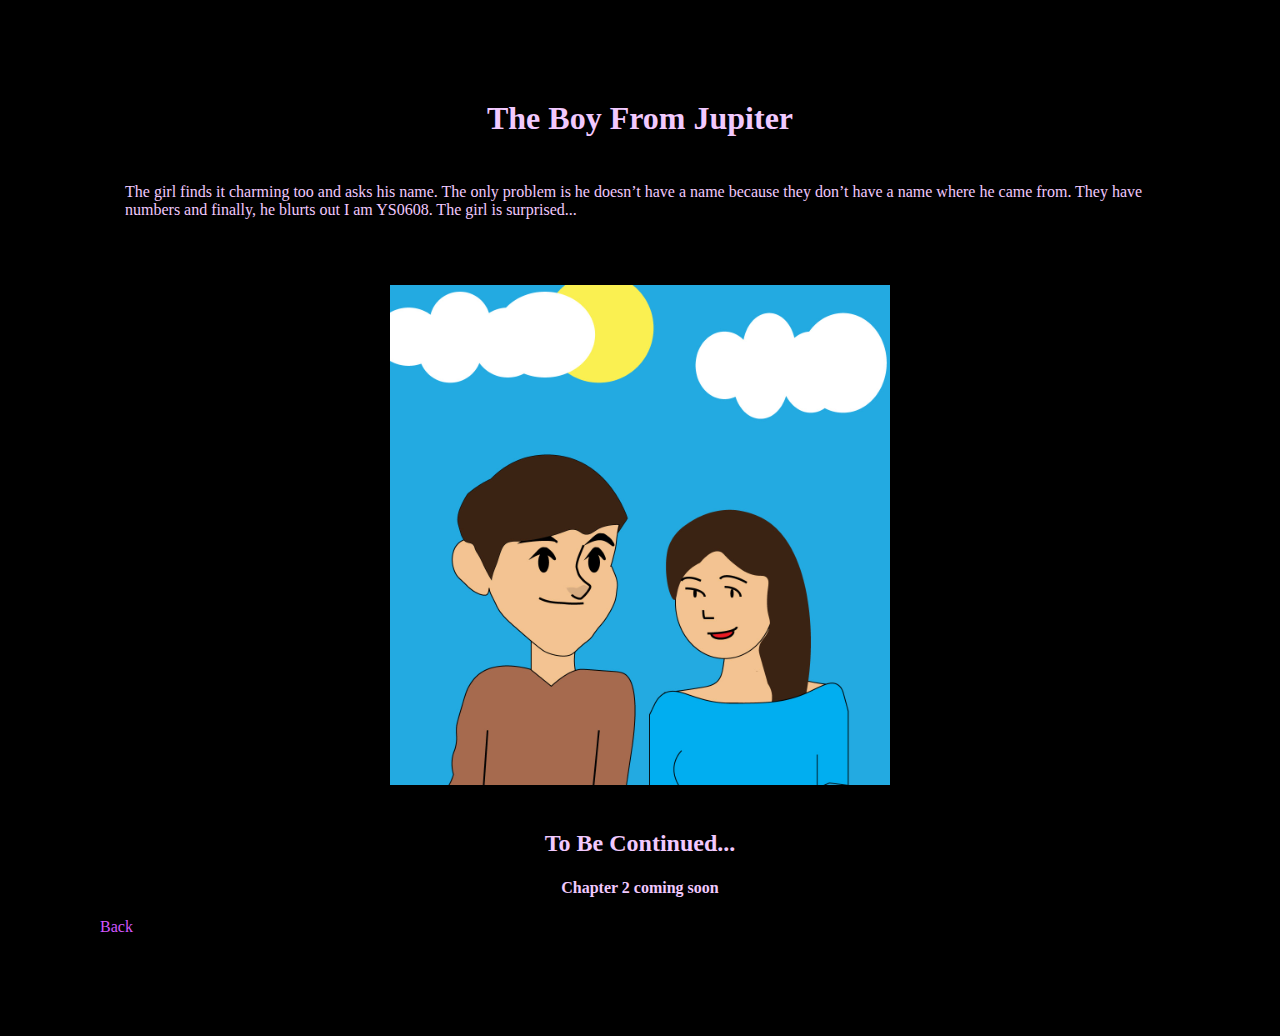
<file: 2ndpage.html>
<html>

<head>
  <title>TheBoyFromJupiter</title>
  <link href="style.css" rel="stylesheet" type="text/css" />
</head>

<body>
  <h1>The Boy From Jupiter</h1>

  <p>The girl finds it charming too and asks his name. The only problem is he doesn’t have a name because they don’t
    have a name where he came from. They have numbers and finally, he blurts out I am YS0608. The girl is surprised...
  </p>
  <p>
    <img src="images/PIC1final.jpg" alt="picture of an alien boy and a girl" width="500px">
  </p>

  <h2>To Be Continued...</h2>
  <h4>Chapter 2 coming soon</h4>
  <a href="index.html">Back</a>

</body>

</html>
</file>
<file: style.css>
h1,h2,h4{text-align: center;
  color: #f1c9fe;
     font-family: "Trebuchet MS"}
h6{text-align: center;}
p{font-family: "Trebuchet MS";
	font-weight: regular;
	color: #f1c9fe;
	padding: 25px;
	background-color: #000000  ;
	text-align: left;}
a {color: #d357fe;
   font-family: "Trebuchet MS";
	text-decoration: none;}
body{background-color: #000000;
	margin: 100px;}
img{margin: 0 auto;
	display: block;}
video { display: block; margin: auto; }
</file>
